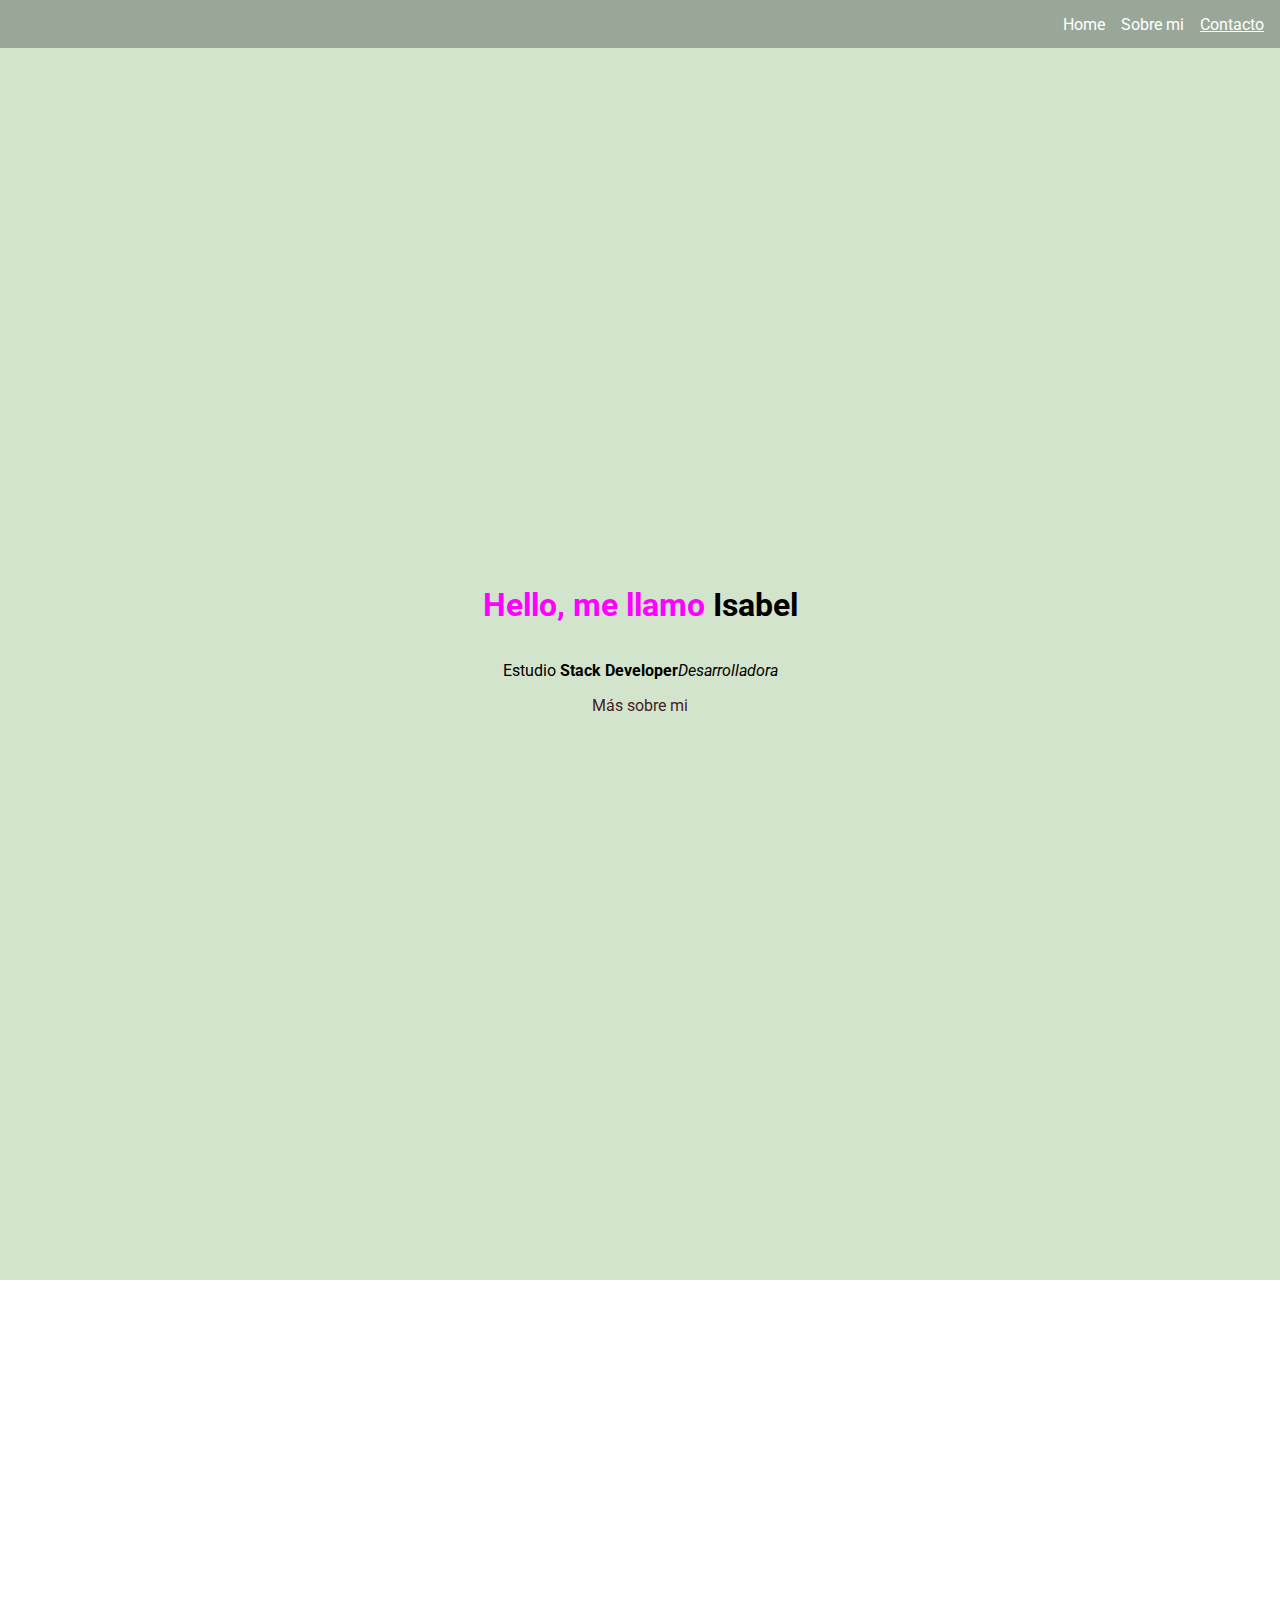
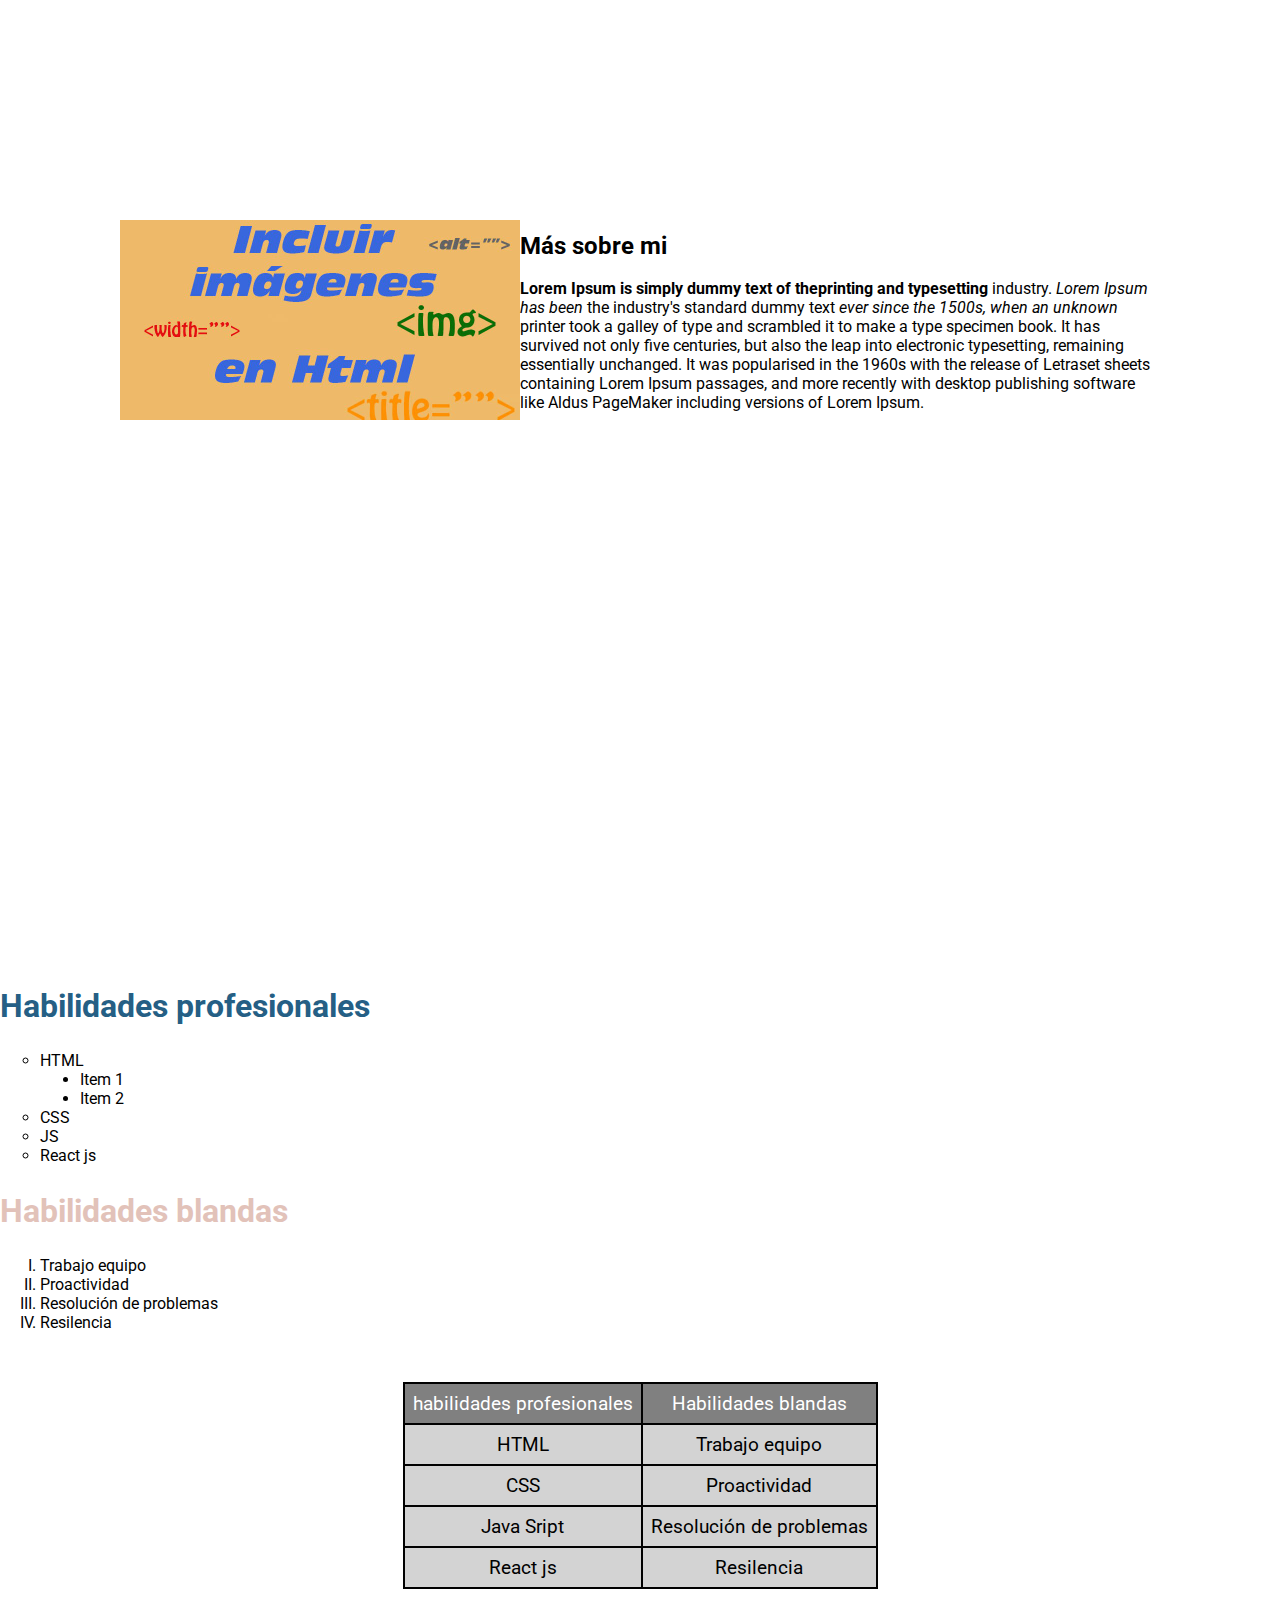
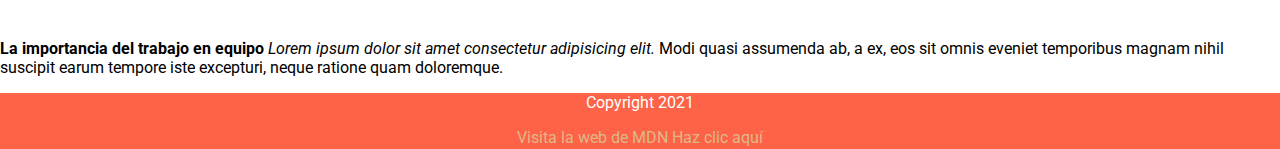
<file: index.html>
<!DOCTYPE html>
<html lang="es">
    <head>
        <meta charset="UTF-8">
        <meta http-equiv="X-UA-Compatible" content="IE=edge">
        <meta name="viewport" content="width=device-width, initial-scale=1.0">
        <title>Mi Primer Ejercicio HTML/CSS 👻</title>
        <link rel="stylesheet" href="styles/style.css"/>
        <link href="https://fonts.googleapis.com/css2?family=Roboto:wght@500&display=swap" 
        rel="stylesheet"
        />
    </head>
    <body>
        <nav>
            <a>Home</a>
            <a>Sobre mi</a>
            <a href="#contact">Contacto</a>
        </nav>
                       
        <section class="container section1">
            <h1>Hello, me llamo <span class="mi-nombre">Isabel</span></h1>  
            <p>Estudio <strong>Stack Developer</strong><em>Desarrolladora</em> </p>
            <a href="#contact">Más sobre mi</a>
        </section>
       
        <section class="container section2">
            <img 
            src="./Images/incluirImagenesHtml.jpg" 
            alt="imagen codigo HTML" 
            class="main-img"
            > 
           <div id=about>
               <h2>Más sobre mi</h2>
                <p>
                    <b>Lorem Ipsum is simply dummy text of the</b><strong>printing and typesetting</strong>  industry. <em>Lorem Ipsum has been</em>  the industry's standard dummy text <i>ever since the 1500s, when an unknown</i>  printer took a galley of type and scrambled it to make a type specimen book. It has survived not only five centuries, but also the leap into electronic typesetting, remaining essentially unchanged. It was popularised in the 1960s with the release of Letraset sheets containing Lorem Ipsum passages, and more recently with desktop publishing software like Aldus PageMaker including versions of Lorem Ipsum.
                </p>
            </div> 
        </section>

        <h2 class="subtitle1">Habilidades profesionales</h2>
        <ul type="circle">
            <li>HTML</li>
            <ul type="disc"/>
                <li>Item 1</li>
                <li>Item 2</li>
            </ul>    
            <li>CSS</li>
            <li>JS</li>
            <li>React js</li>
        </ul>

        <h2 class="subtitle2">Habilidades blandas</h2> 
        <ol type="I">
            <li>Trabajo equipo</li>
            <li>Proactividad</li>
            <li>Resolución de problemas</li> 
            <li>Resilencia</li>
        </ol>

        <div class="table-container">   
            <table>
                <thead>
                    <td>habilidades profesionales</td>
                    <td>Habilidades blandas</td>
                </thead>
                <tbody>
                    
                    <tr>
                        <td>HTML</td>
                        <td>Trabajo equipo</td>  
                    </tr>
                    <tr>
                        <td>CSS</td>   
                        <td>Proactividad</td>
                    </tr> 
                
                    <tr>
                        <td>Java Sript</td> 
                        <td>Resolución de problemas</td>
                    </tr>

                    <tr>
                        <td>React js</td> 
                        <td>Resilencia</td>
                    </tr>
                </tbody>  
            </table>
        </div> 
        
        <p>
            <b>La importancia del trabajo en equipo</b>
            <i> Lorem ipsum dolor sit amet consectetur adipisicing elit.
            </i>  
            Modi quasi assumenda ab, a ex, eos sit omnis eveniet temporibus magnam nihil suscipit earum 
            tempore iste excepturi, neque ratione quam doloremque.
        </p>
        
        <footer>
            <p>Copyright 2021</p>
            <a href="https://developer.mozilla.org/es/" target="_blank">
                Visita la web de MDN
                
            </a>
            <a name="contact" href="Formulario.html" target="_blank">
            Haz clic aquí
            </a>
        </footer>   
        
        </body>
    </html>
</file>
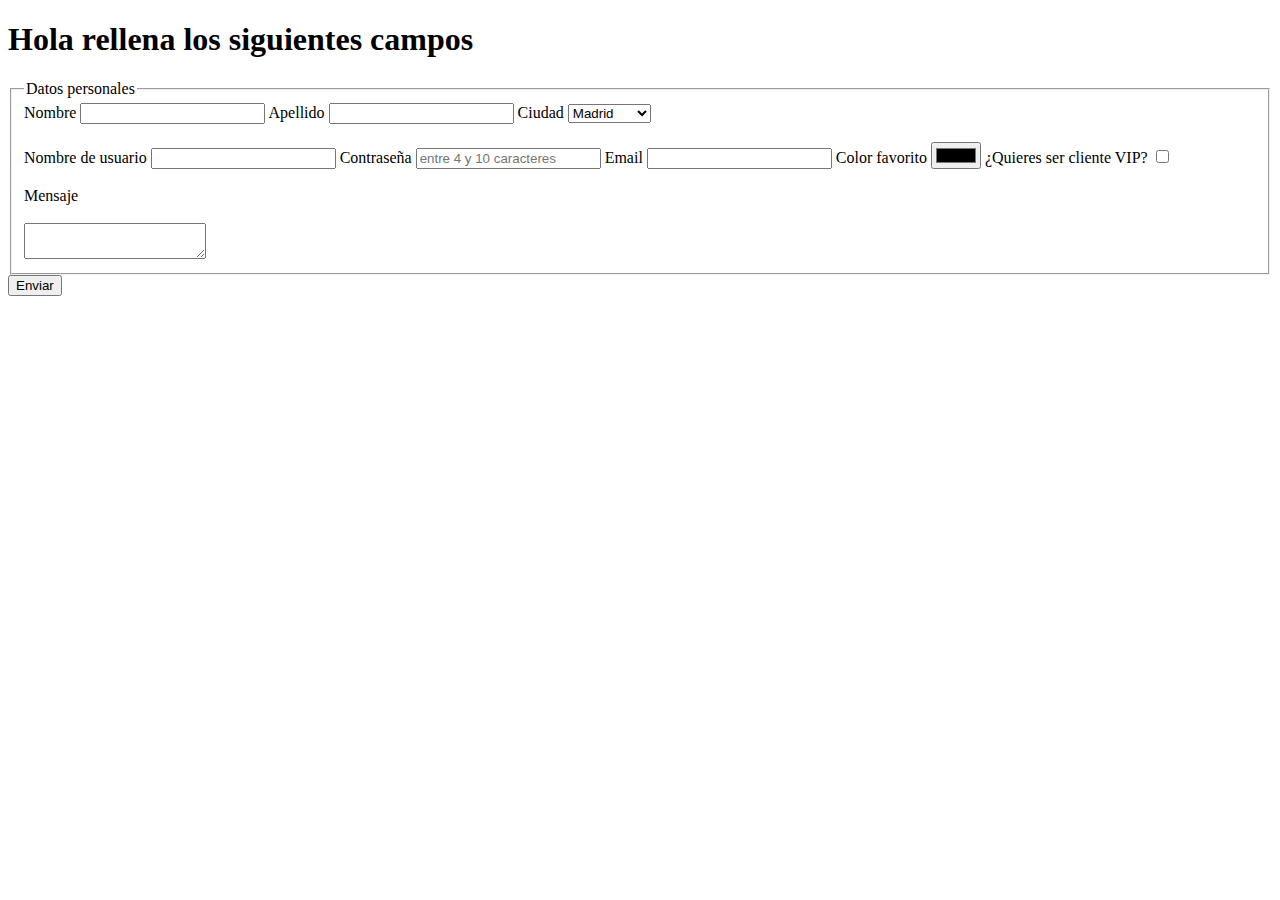
<file: Formulario.html>
<!DOCTYPE html>
<html lang="en">
<head>
    <meta charset="UTF-8">
    <meta http-equiv="X-UA-Compatible" content="IE=edge">
    <meta name="viewport" content="width=device-width, initial-scale=1.0">
    <title>Formulario de contacto</title>
</head>
<body>
    <h1>Hola rellena los siguientes campos</h1>

        <!--FORMULARIO-->
    <form action="https://reqres.in/api/users?page=2" method="get" autocomplete="off">
        <fieldset>
            <legend>Datos personales</legend>

            <label for="fname">Nombre</label>
            <input type="text" id="fname" name="first_name" required/>

            <label for="lname">Apellido</label>
            <input type="text" id="lname" name="last_name" required/>

            <label for="city">Ciudad</label>
            <select name="user-city" id="city">
                <option value="madrid">Madrid</option>
                <option value="barcelona">Barcelona</option>
                <option value="valencia">Valencia</option>
                <option value="granada">Granada</option>
            </select>
            <br/>
            <br/>
            <label for="username">Nombre de usuario</label>
            <input type="text" id="username" name="user_name" required/>

            <label for="password">Contraseña</label>
            <input  
                required
                type="password" 
                id="pwd" 
                name="password" 
                placeholder="entre 4 y 10 caracteres" 
                pattern="[A-Za-z0-9]{4,10}"
                />
            

            <label for="email">Email</label>
            <input 
                type="email" 
                id="email" 
                name="user_email" 
                required pattern="[a-z0-9\._%\+\-]+@[a-z0-9\.\-]+\.[a-z]{2,4}$"
                />

            <label for="fcolor">Color favorito</label>
            <input type="color" id="fcolor" name="user_color">
            
            <label for="">¿Quieres ser cliente VIP?</label>
            <input type="checkbox" id="vip" name="user_vip">
            <br/>
            <br/>
            <label for="message">Mensaje</label>
            <br/> 
            <br/>       
            <textarea> 
                name="user_message" 
                id="message" 
                placeholder="Escribe aquí tu mensaje" 
                cols="30" 
                rows="10"
            </textarea>
        </fieldset>

        <button type="submit">Enviar</button>
    </form>
</body>
</html>
</file>
<file: styles/style.css>
/*** SELECTORES POR ETIQUETA***/

body {
margin: 0;
font-family: "Roboto", sans-serif;
}

h1 {
    color: fuchsia;
    font-family: 3rem;
}

span  {
  color: black;
}
                                    /**NAVEGADOR**/
nav {
    background-color: #99A799;
    height: 3rem;
    display: flex;
    justify-content: flex-end;
    align-items: center;
    position: fixed;
    width: 100%;
}

nav a {
  color: white;
  margin-right: 1rem;
   
}
/*** PSEUDOCLASES***/
nav a:hover {
  background-color: aquamarine;
  padding: 8px;

}

nav a:visited {
  color: aquamarine;
}
                                     /**FOOTER**/

/*** SELECTORES POR ETIQUETA***/

footer {
    text-align: center;
    background-color: tomato;
    height: 3.5rem;
}

footer p {
  color: white;
}

footer a {
  text-decoration: none;
  color: burlywood;
}

/*** SELECTORES CLASE***/

.container {
    max-width: 100vw;
    min-height: 100vw;
}

.section1 {
    background-color: #D3E4CD;
    display: flex;
    flex-direction: column;
    justify-content: center;
    align-items: center; 
}
/*** SELECTORES RELACIÓN***/

.section1 a {
  text-decoration: none;
}

/*** PSEUDOCLASES***/

.section1 a:link {
  color: #481d24;
}

/*** SELECTORES CLASE***/

.section2 {
    display: flex;
    justify-content: center;
    align-items: center;
}

.subtitle1 {
    color: #255f85;
    font-size: 2rem;
}
  
.subtitle2 {
    color: #E2C2B9;
    font-size: 2rem;
}

.name {
    color: black;
}

.main-img {
    width: 25rem;
    /*% = 16px
    1em/rem = 16px
    */
}

/*** SELECTORES ID***/
#about  {
    width: 50%;
}


    

  
                                             /******** TABLA *********/

  /*** SELECTORES CLASE***/                                          
  
.table-container {
    display: flex;
    justify-content: center;
    margin: 50px 0;
  }
   /*** SELECTORES POR ETIQUETA***/
  table {
    border: solid 2px blue;
    text-align: center;
    font-size: 1.2rem;
    table-layout: fixed;
  }
  
  table,
  th,
  td {
    border: solid 2px black;
    border-collapse: collapse;
  }
  
  thead {
    background-color: grey;
    color: white;
  }
  /*** PSEUDOCLASES***/
  thead th:nth-child(1) {
    width: 40rem;
    padding: 1rem;
  }

  thead th:nth-child(2) {
    width: 30rem;
    padding: 1rem;
  }
/*** SELECTORES POR ETIQUETA***/
  tr td {
    padding: 0.5rem;
  }

  tbody {
    background-color: lightgray;
  }
</file>
